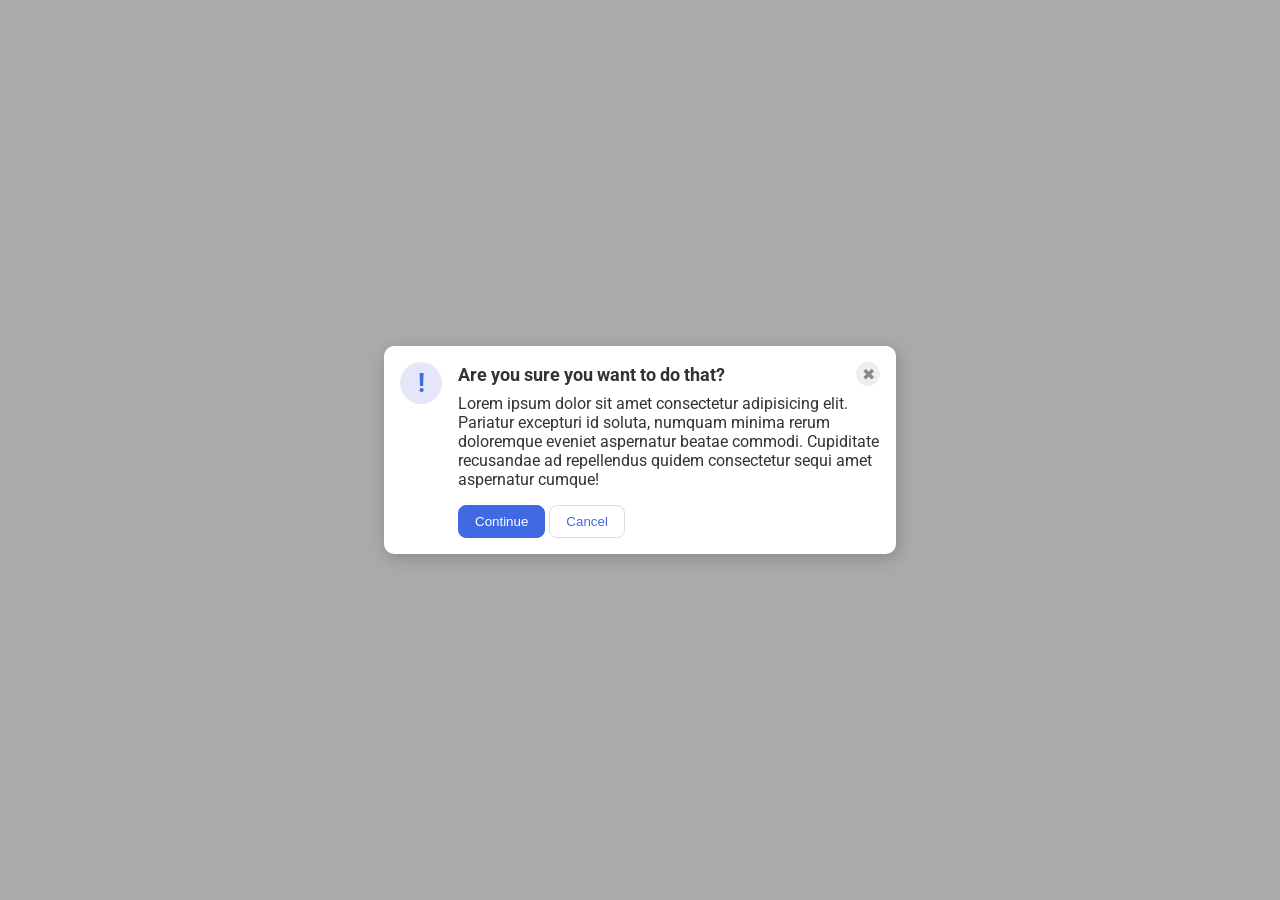
<file: flex/05-flex-modal/index.html>
<!DOCTYPE html>
<html lang="en">
  <head>
    <meta charset="UTF-8">
    <meta http-equiv="X-UA-Compatible" content="IE=edge">
    <meta name="viewport" content="width=device-width, initial-scale=1.0">
    <link rel="stylesheet" href="style.css">
    <title>Modal</title>
  </head>
  <body>
    <div class="modal">
      <div class="icon">!</div>
      <div class="container">
        <div class="header">Are you sure you want to do that?
          <button class="close-button">✖</button>
        </div>
        <div class="text">Lorem ipsum dolor sit amet consectetur adipisicing elit. Pariatur excepturi id soluta, numquam minima rerum doloremque eveniet aspernatur beatae commodi. Cupiditate recusandae ad repellendus quidem consectetur sequi amet aspernatur cumque!</div>
        <button class="continue">Continue</button>
        <button class="cancel">Cancel</button>
      </div>
    </div>
  </body>
</html>
</file>
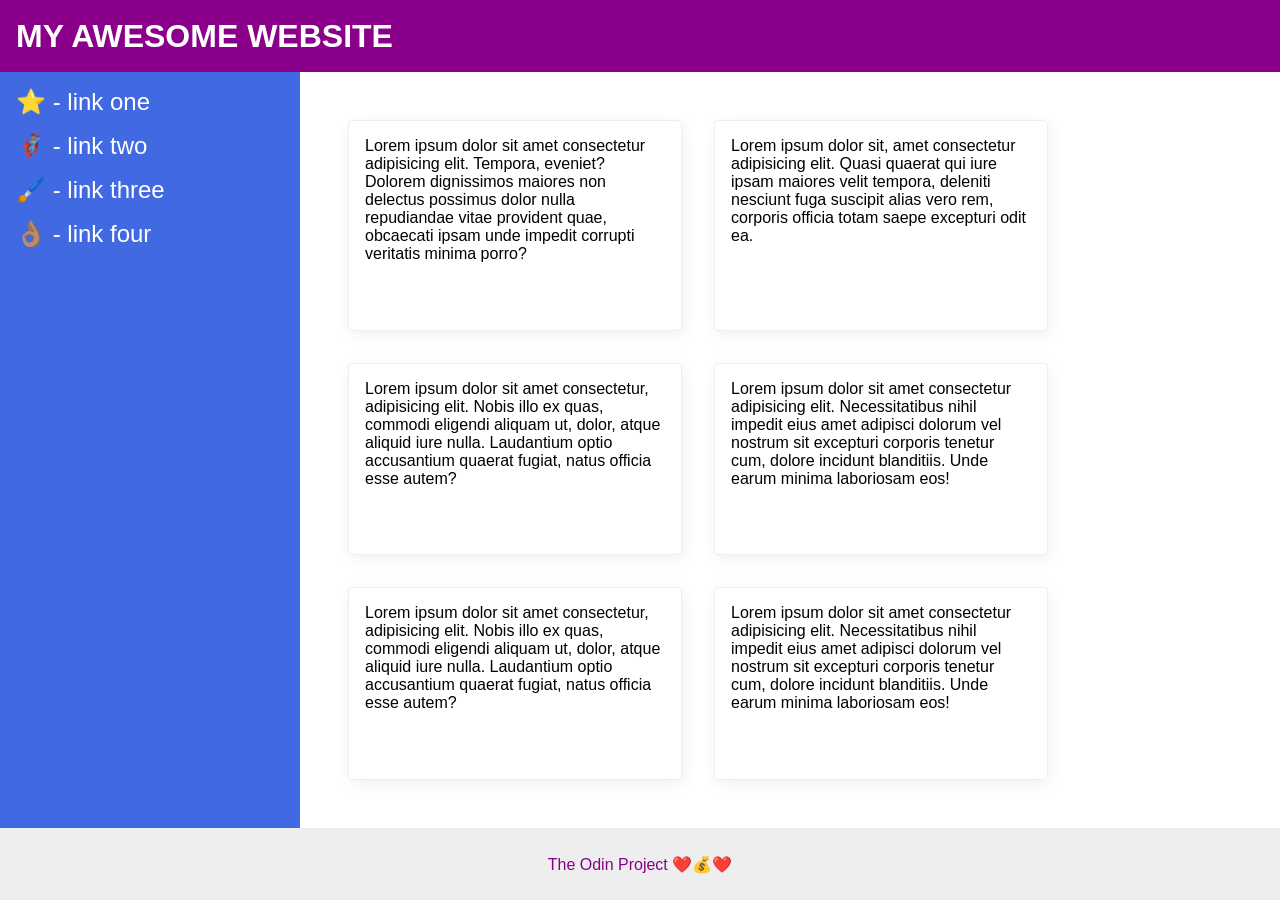
<file: flex/07-flex-layout-2/index.html>
<!DOCTYPE html>
<html lang="en">
  <head>
    <meta charset="UTF-8">
    <meta http-equiv="X-UA-Compatible" content="IE=edge">
    <meta name="viewport" content="width=device-width, initial-scale=1.0">
    <title>The Holy Grail</title>
    <link rel="stylesheet" href="style.css">
  </head>
  <body>
    <div class="header">
      MY AWESOME WEBSITE
    </div>
    <div class="body">
      <div class="sidebar">
        <ul>
          <li><a href="#">⭐ - link one</a></li>
          <li><a href="#">🦸🏽‍♂️ - link two</a></li>
          <li><a href="#">🖌️ - link three</a></li>
          <li><a href="#">👌🏽 - link four</a></li>
        </ul>
      </div>
      <div class="container">
        <div class="card">Lorem ipsum dolor sit amet consectetur adipisicing elit. Tempora, eveniet? Dolorem dignissimos maiores non delectus possimus dolor nulla repudiandae vitae provident quae, obcaecati ipsam unde impedit corrupti veritatis minima porro?</div>
        <div class="card">Lorem ipsum dolor sit, amet consectetur adipisicing elit. Quasi quaerat qui iure ipsam maiores velit tempora, deleniti nesciunt fuga suscipit alias vero rem, corporis officia totam saepe excepturi odit ea.</div>
        <div class="card">Lorem ipsum dolor sit amet consectetur, adipisicing elit. Nobis illo ex quas, commodi eligendi aliquam ut, dolor, atque aliquid iure nulla. Laudantium optio accusantium quaerat fugiat, natus officia esse autem?</div>
        <div class="card">Lorem ipsum dolor sit amet consectetur adipisicing elit. Necessitatibus nihil impedit eius amet adipisci dolorum vel nostrum sit excepturi corporis tenetur cum, dolore incidunt blanditiis. Unde earum minima laboriosam eos!</div>
        <div class="card">Lorem ipsum dolor sit amet consectetur, adipisicing elit. Nobis illo ex quas, commodi eligendi aliquam ut, dolor, atque aliquid iure nulla. Laudantium optio accusantium quaerat fugiat, natus officia esse autem?</div>
        <div class="card">Lorem ipsum dolor sit amet consectetur adipisicing elit. Necessitatibus nihil impedit eius amet adipisci dolorum vel nostrum sit excepturi corporis tenetur cum, dolore incidunt blanditiis. Unde earum minima laboriosam eos!</div>
      </div>
    </div>
    <div class="footer">
      The Odin Project ❤️💰❤️
    </div>
  </body>
</html>
</file>
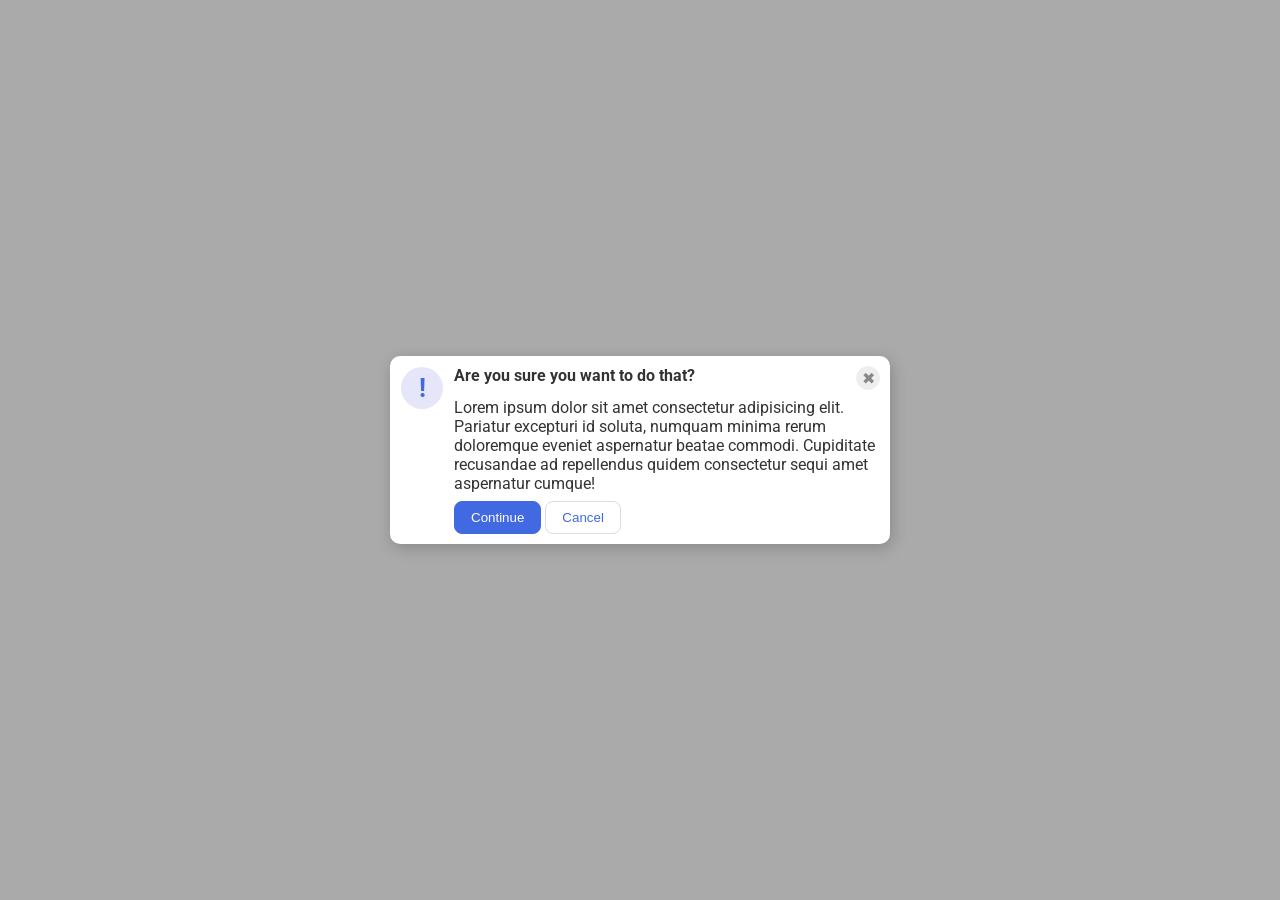
<file: foundations/flex/05-flex-modal/index.html>
<!DOCTYPE html>
<html lang="en">
  <head>
    <meta charset="UTF-8">
    <meta http-equiv="X-UA-Compatible" content="IE=edge">
    <meta name="viewport" content="width=device-width, initial-scale=1.0">
    <link rel="stylesheet" href="style.css">
    <title>Modal</title>
  </head>
  <body>
    <div class="modal">
      <div class="child">
        <div class="icon">!</div>
      </div>
      <div class="child-info">
        <div class="container">
          <div class="header">Are you sure you want to do that?</div>
          <button class="close-button">✖</button>
        </div>
        <div class="text">Lorem ipsum dolor sit amet consectetur adipisicing elit. Pariatur excepturi id soluta, numquam minima rerum doloremque eveniet aspernatur beatae commodi. Cupiditate recusandae ad repellendus quidem consectetur sequi amet aspernatur cumque!</div>
        <div>
          <button class="continue">Continue</button>
          <button class="cancel">Cancel</button>
        </div>
      </div>
    </div>
  </body>
</html>
</file>
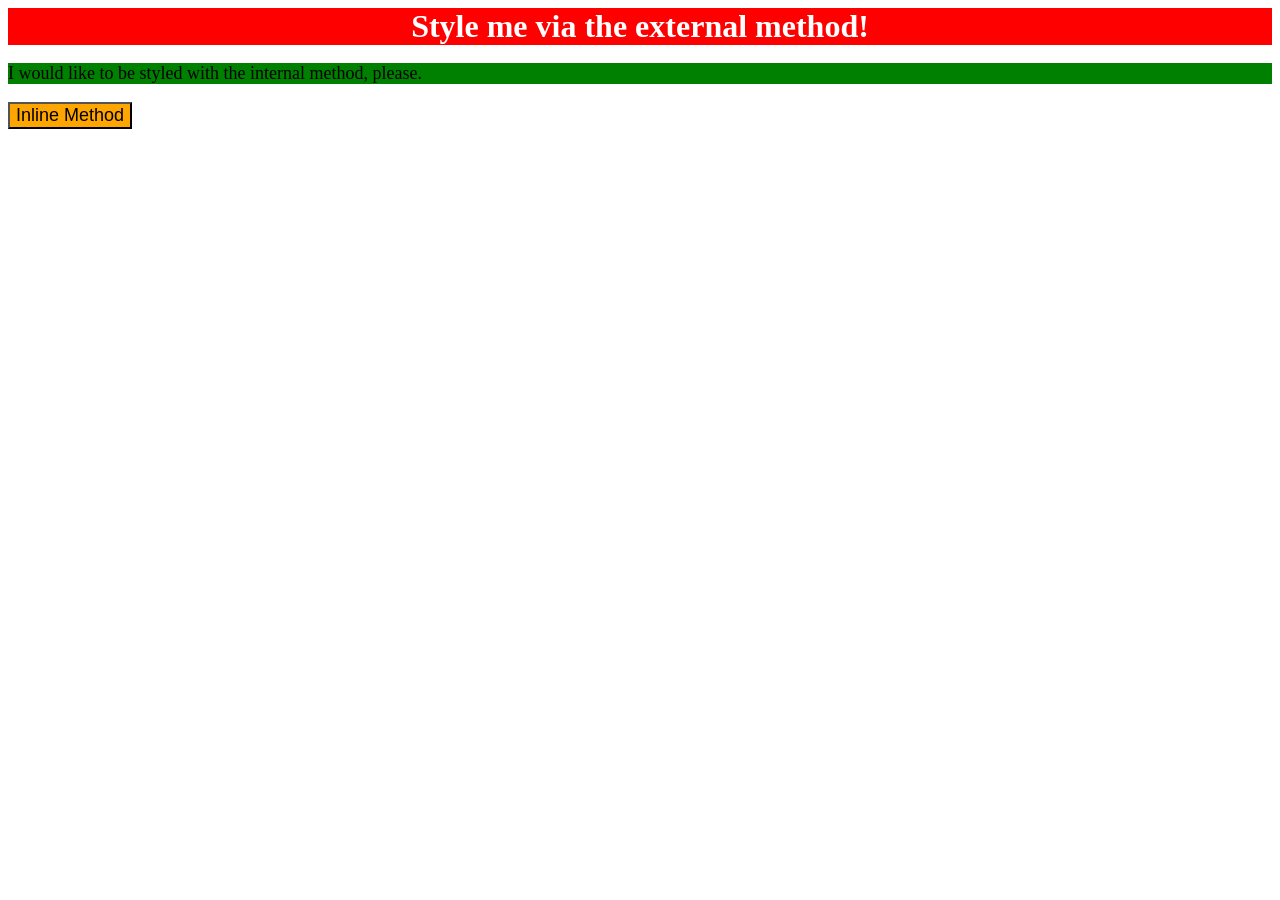
<file: foundations/intro-to-css/01-css-methods/index.html>
<!DOCTYPE html>
<html lang="en">
  <head>
    <meta charset="UTF-8">
    <meta http-equiv="X-UA-Compatible" content="IE=edge">
    <meta name="viewport" content="width=device-width, initial-scale=1.0">
    <title>Methods for Adding CSS</title>
    <link rel="stylesheet" href="style.css">
    <style>
      p {
        background-color: green;
        font-size: 18px;
      }
    </style>
  </head>
  <body>
    <div>Style me via the external method!</div>
    <p>I would like to be styled with the internal method, please.</p>
    <button style="background-color: orange; font-size: 18px;">Inline Method</button>
  </body>
</html>
</file>
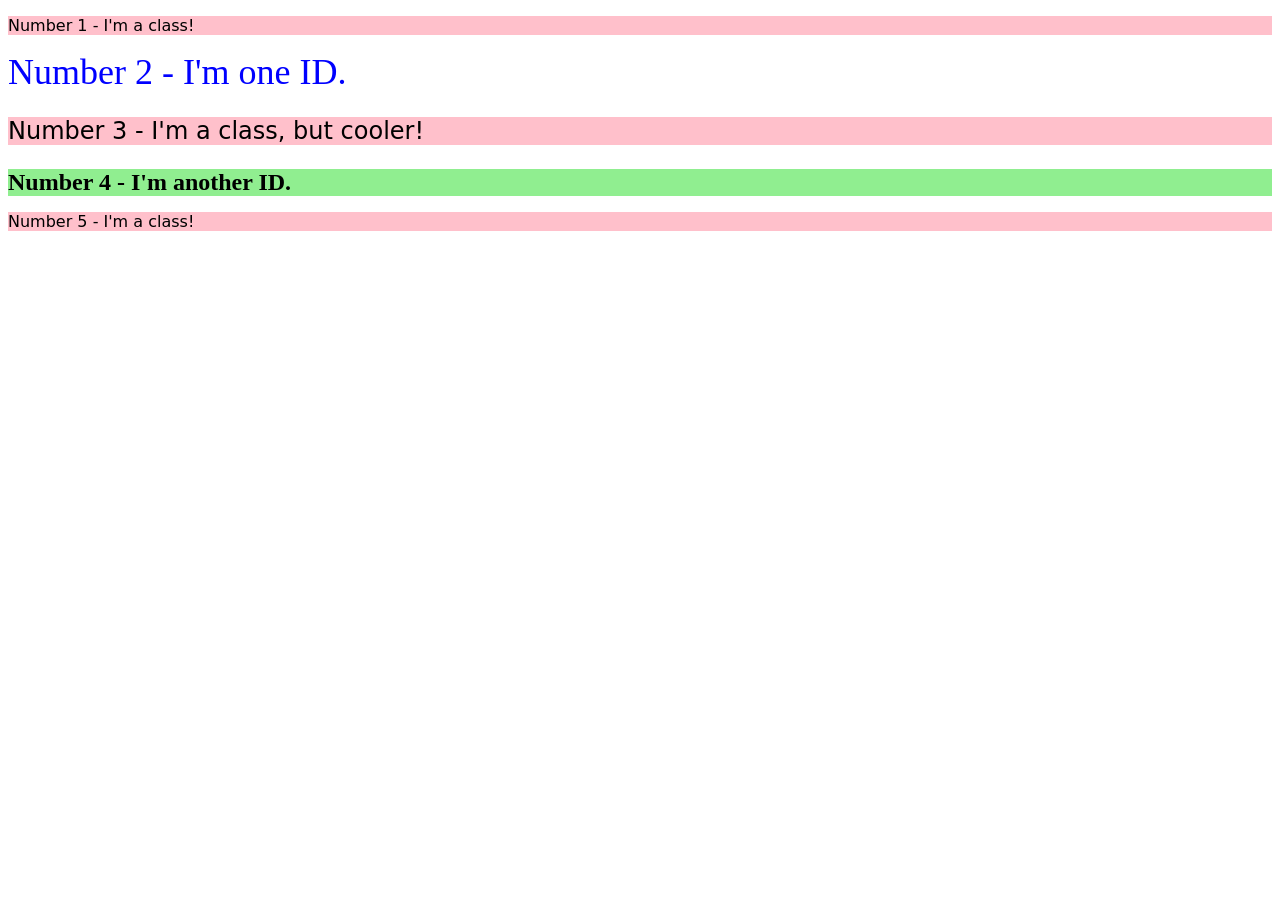
<file: foundations/intro-to-css/02-class-id-selectors/index.html>
<!DOCTYPE html>
<html lang="en">
  <head>
    <meta charset="UTF-8">
    <meta http-equiv="X-UA-Compatible" content="IE=edge">
    <meta name="viewport" content="width=device-width, initial-scale=1.0">
    <title>Class and ID Selectors</title>
    <link rel="stylesheet" href="style.css">
  </head>
  <body>
    <p class="odd">Number 1 - I'm a class!</p>
    <div id="second">Number 2 - I'm one ID.</div>
    <p class="odd third">Number 3 - I'm a class, but cooler!</p>
    <div id="fourth">Number 4 - I'm another ID.</div>
    <p class="odd">Number 5 - I'm a class!</p>
  </body>
</html>
</file>
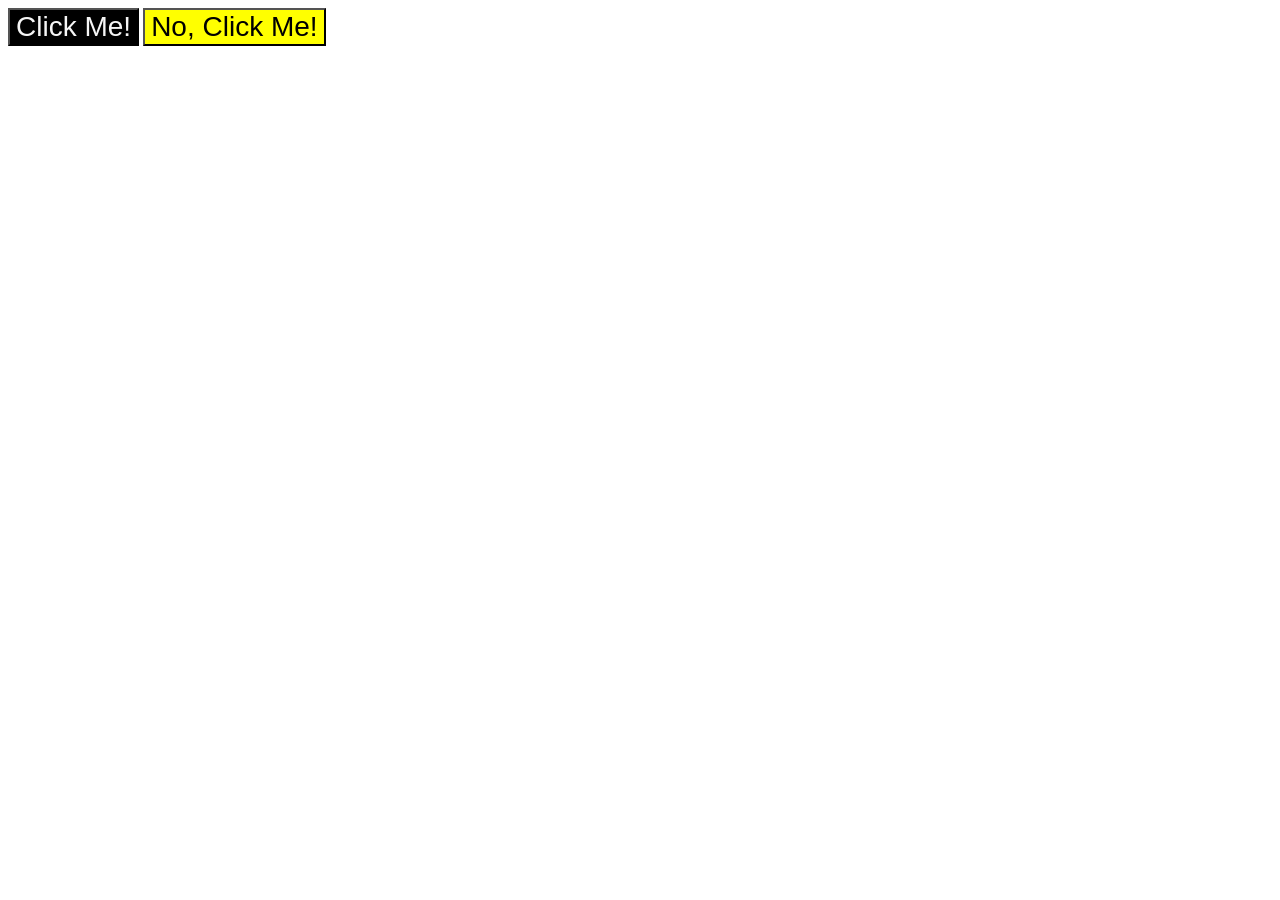
<file: foundations/intro-to-css/03-grouping-selectors/index.html>
<!DOCTYPE html>
<html lang="en">
  <head>
    <meta charset="UTF-8">
    <meta http-equiv="X-UA-Compatible" content="IE=edge">
    <meta name="viewport" content="width=device-width, initial-scale=1.0">
    <title>Grouping Selectors</title>
    <link rel="stylesheet" href="style.css">
  </head>
  <body>
    <button class="first">Click Me!</button>
    <button class="second">No, Click Me!</button>
  </body>
</html>
</file>
<file: flex/05-flex-modal/style.css>
@import url('https://fonts.googleapis.com/css2?family=Roboto:wght@400;700&display=swap');

html, body {
  height: 100%;
}

body {
  font-family: Roboto, sans-serif;
  margin: 0;
  background: #aaa;
  color: #333;
  /* I'll give you this one for free lol */
  display: flex;
  align-items: center;
  justify-content: center;
}

.modal {
  background: white;
  width: 480px;
  border-radius: 10px;
  box-shadow: 2px 4px 16px rgba(0,0,0,.2);
}

.icon {
  color: royalblue;
  font-size: 26px;
  font-weight: 700;
  background: lavender;
  width: 42px;
  height: 42px;
  border-radius: 50%;
  display: flex;
  align-items: center;
  justify-content: center;
}

.close-button {
  background: #eee;
  border-radius: 50%;
  color: #888;
  font-weight: 400;
  font-size: 16px;
  height: 24px;
  width: 24px;
  display: flex;
  align-items: center;
  justify-content: center;
  border: 1px solid #eee;
  padding: 0;
}

button {
  cursor: pointer;
  padding: 8px 16px;
  border-radius: 8px;
}

button.continue {
  background: royalblue;
  border: 1px solid royalblue;
  color: white;
}

button.cancel {
  background: white;
  border: 1px solid #ddd;
  color: royalblue;
}
/* SOLUTION */

.modal {
  display: flex;
  gap: 16px;
  padding: 16px;
}

.icon {
  flex-shrink: 0;
}

.header {
  display: flex;
  align-items: center;
  justify-content: space-between;
  font-size: 18px;
  font-weight: 700;
  margin-bottom: 8px;
}

.text {
  margin-bottom: 16px;
}
</file>
<file: flex/07-flex-layout-2/style.css>
body {
  font-family: -apple-system, BlinkMacSystemFont, 'Segoe UI', Roboto, Oxygen, Ubuntu, Cantarell, 'Open Sans', 'Helvetica Neue', sans-serif;
  margin: 0;
  min-height: 100vh;
}

.header {
  height: 72px;
  background: darkmagenta;
  color: white;
}

.footer {
  height: 72px;
  background: #eee;
  color: darkmagenta;
}

.sidebar {
  width: 300px;
  background: royalblue;
  box-sizing: border-box;
}

.card {
  border: 1px solid #eee;
  box-shadow: 2px 4px 16px rgba(0,0,0,.06);
  border-radius: 4px;
}

/* SOLUTION */

body {
  display: flex;
  flex-direction: column;
}

.header {
  display: flex;
  align-items: center;
  padding: 0 16px;
  font-size: 32px;
  font-weight: 900;
}

.body {
  flex: 1;
  display: flex;
}

.sidebar {
  flex-shrink: 0;
  padding: 16px;
}

ul {
  list-style-type: none;
  margin: 0;
  padding: 0;
}

li {
  margin-bottom: 16px;
}

a {
  color: white;
  text-decoration: none;
  font-size: 24px;
}

.container {
  padding: 32px;
  display: flex;
  flex-wrap: wrap;
}

.card {
  padding: 16px;
  margin: 16px;
  width: 300px;
}

.footer {
  display: flex;
  align-items: center;
  justify-content: center;
}
</file>
<file: foundations/flex/05-flex-modal/style.css>
@import url('https://fonts.googleapis.com/css2?family=Roboto:wght@400;700&display=swap');

html, body {
  height: 100%;
}

body {
  font-family: Roboto, sans-serif;
  margin: 0;
  background: #aaa;
  color: #333;
  /* I'll give you this one for free lol */
  display: flex;
  align-items: center;
  justify-content: center;
}

.modal {
  background: white;
  width: 480px;
  border-radius: 10px;
  box-shadow: 2px 4px 16px rgba(0,0,0,.2);
  display: flex;
  padding: 10px;
}

.icon {
  color: royalblue;
  font-size: 26px;
  font-weight: 700;
  background: lavender;
  width: 42px;
  height: 42px;
  border-radius: 50%;
  display: flex;
  align-items: center;
  justify-content: center;
}

.close-button {
  background: #eee;
  border-radius: 50%;
  color: #888;
  font-weight: 400;
  font-size: 16px;
  height: 24px;
  width: 24px;
  display: flex;
  align-items: center;
  justify-content: center;
  border: 1px solid #eee;
  padding: 0;
}

button {
  cursor: pointer;
  padding: 8px 16px;
  border-radius: 8px;
}

button.continue {
  background: royalblue;
  border: 1px solid royalblue;
  color: white;
}

button.cancel {
  background: white;
  border: 1px solid #ddd;
  color: royalblue;
}

.child {
  padding: 1px;
  margin-right: 10px;
}

.container {
  display: flex;
}
.close-button {
  margin-left: auto;
  /* margin-right: 10px; */
}

.header{
  font-weight: bolder;
}

.child-info{
  display: flex;
  flex-direction: column;
  gap: 8px;
}
</file>
<file: foundations/intro-to-css/01-css-methods/style.css>
div {
    color: white;
    background-color: red;
    text-align: center;
    font-size: 32px;
    font-weight: bold;
}
</file>
<file: foundations/intro-to-css/02-class-id-selectors/style.css>
.odd{
    background-color: pink;
    font-family: Verdana, "DejaVu Sans", sans-serif;
}

.odd.third{
    font-size: 24px;
}

#second{
    color: blue;
    font-size: 36px;

}

#fourth{
    background-color: lightgreen;
    font-size: 24px;
    font-weight: bold;
}
</file>
<file: foundations/intro-to-css/03-grouping-selectors/style.css>
button{
    font-size: 28px;
    font-family: Helvetica,'Times New Roman',sans-serif;
}

.first{
    background-color: black;
    color: whitesmoke;
}

.second{
    background-color: yellow;
}
</file>
